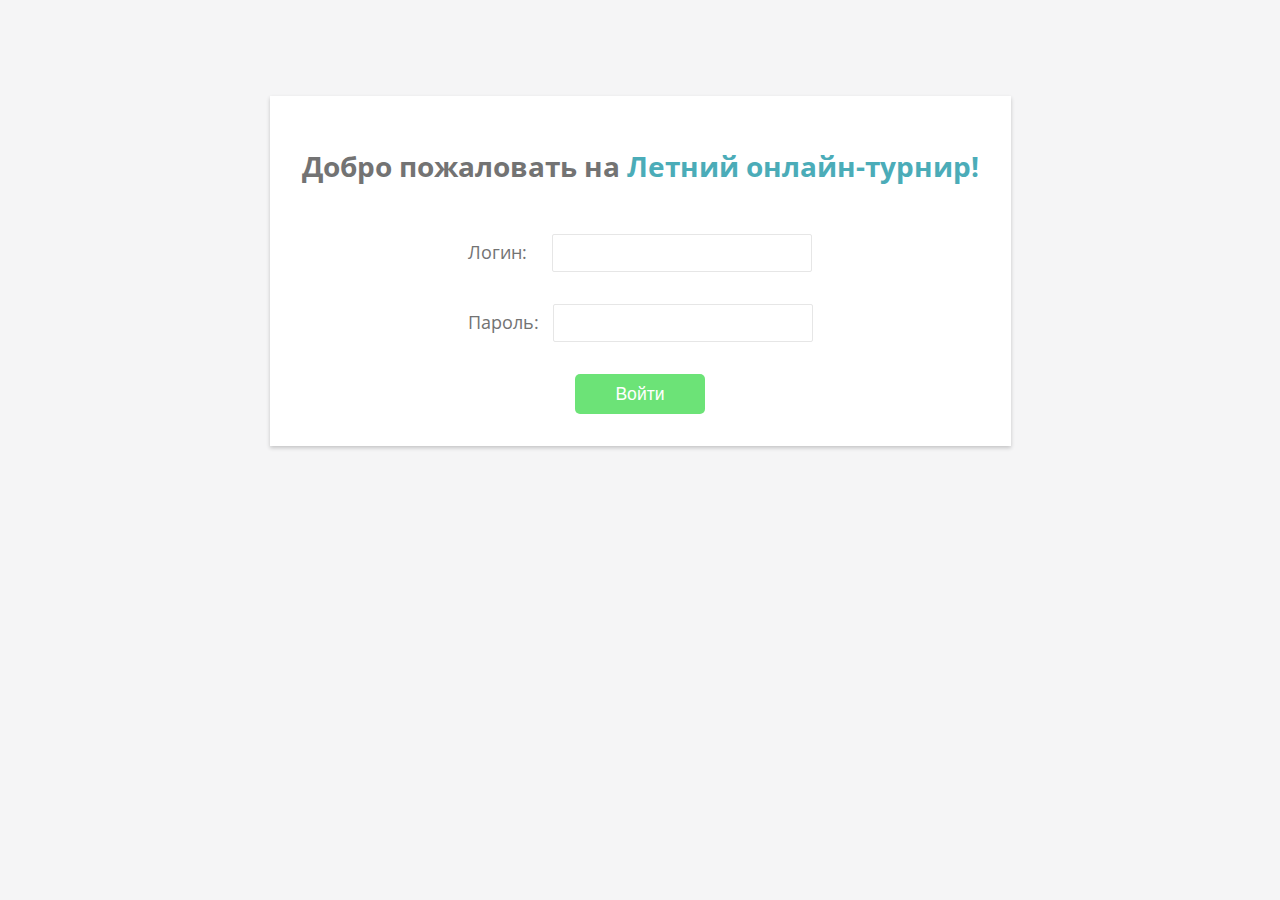
<file: templates/registration/login.html>
<!DOCTYPE html>
<html lang="en">

<head>
  <meta charset="UTF-8">
  <meta name="viewport" content="width=device-width, initial-scale=1.0">
  <meta http-equiv="X-UA-Compatible" content="ie=edge">
  <link rel="stylesheet" href="../../tournament/static/main.css">
  <link rel="stylesheet" href="../../tournament/static/normalize.css">
  <link href="https://fonts.googleapis.com/css?family=Open+Sans" rel="stylesheet">
  <title>Login</title>
</head>

<body>
  <div class="main-container">
    <div class="page-block login-container">
      <h1 class="main-title">Добро пожаловать на <span class="colored-text">
        Летний онлайн-турнир!
      </span></h1>
      <div class="login-form">
        <label class="input-title" for="login">
          Логин:
          <input type="text" id="login" class="form-field login"> </label>
        <label class="input-title" for="password">
          Пароль:
          <input type="password" id="password" class="form-field password"></label>
      </div>
      <button type="submit" class="login-button">Войти</button>
    </div>
  </div>
</body>

</html>
</file>
<file: tournament/static/main.css>
h2 {
  font-weight: normal;
  font-size: 1.25rem;
  margin: 0;
  margin-bottom: 1rem;
}

h4 {
  font-weight: normal;
  margin: 0;
}

h3 {
  margin: 1rem 0 0.25rem 0;
  font-weight: normal;
}

iframe {
  width: 100%;
  height: 18rem;
  border: none;
}

a {
  text-decoration: none;
  color: #fff;
}

body {
  background-color: #F5F5F6;
  /*background-color: #f2f2f2;*/
  font-size: 14px;
  /*font-family: 'Roboto', sans-serif;*/
  font-family: 'Open Sans', sans-serif;
  /*color: #a6a6a6;*/
  color: #737373;
  line-height: 1.4;
}

.page-header {
  height: 4rem;
  width: 100%;
  background-color: #51C2CC;
  box-shadow: 0 0 19.5px 1.5px rgba(0, 0, 0, 0.43);
  position: fixed;
  z-index: 1;
  color: #fff;
  display: flex;
  align-items: center;
  justify-content: space-around;
  font-size: 1rem;
}

.header-link {
  cursor: pointer;
  transition: all .3s;
}

.header-link:hover, .page-header__schedule-item:hover, .page-header__smoke-room:hover {
  color: #3D9199;
}

.page-header__schedule-container {
  position: absolute;
  display: none;
  background-color: #fff;
  box-shadow: 0 2px 4px 0 rgba(0, 0, 0, .2);
  width: 285px;
  top: 35px;
  left: -30px;
  line-height: 2;
  padding: 0 .5rem 0.5rem .5rem;
  color: #737373;
}

.page-header__schedule {
  position: relative;
}

.page-header__schedule-item {
  line-height: 1.2;
  padding-top: 1rem;
}

.page-header__schedule-subitem {
  position: absolute;
  background-color: #fff;
  box-shadow: 0 2px 4px 0 rgba(0, 0, 0, .2);
  width: 285px;
  top: 35px;
  left: 245px;
  line-height: 2;
  padding: 0 .5rem 0.5rem .5rem;
  color: #737373;
  line-height: 1.5;
  display: none;
}

.page-header__smoke-rooms-title {
  position: relative;
  height: 100%;
  top: 35%;
}

.page-header__smoke-room-container {
  display: none;
  position: absolute;
  background-color: #fff;
  box-shadow: 0 2px 4px 0 rgba(0, 0, 0, .2);
  width: 140px;
  text-align: center;
  top: 35px;
  left: -30px;
  line-height: 2;
  padding: 0.5rem 0;
}

.page-header__smoke-room {
  cursor: pointer;
  color: #737373;
}

.page-header__timer, .page-header__username {
  display: flex;
  flex-direction: column;
  align-items: center;
}

.page-header__timer-watch {
  font-size: 1.5rem;
}

.page-header__room-button {
  color: #fff;
  background-color: #6CE377;
  width: 150px;
  height: 50px;
  border-radius: 5px;
  border: none;
  cursor: pointer;
  outline: none;
  transition: all .4s;
}

.page-header__room-button:hover {
  background-color: #5FC768;
}

.page-content {
  display: flex;
  padding: 6rem 4rem 2rem 4rem;
}

.page-block {
  background-color: #fff;
  /*border-radius: 5px;*/
  /*box-shadow: 0 0 6px 0 rgba(0, 0, 0, 0.23);*/
  box-shadow: 0 2px 4px 0 rgba(0, 0, 0, .2);
  padding: 1.5rem;
  position: relative;
}

.block-youtube {
  margin-bottom: 1rem;
}

.block-column {
  display: flex;
  flex-direction: column;
}

.block-column .page-block:first-child {
  margin-bottom: 1rem;
}

.block-column--small {
  width: 30%;
  margin-right: 1rem;
}

.block-column--big {
  width: 70%;
}

.block-round-info__header {
  margin-bottom: 1rem;
}

.block-round-info__header::after {
  content: "";
  width: 100%;
  height: 1px;
  background-color: #e6e6e6;
  position: absolute;
  left: 0;
  top: 4rem;
}

.block-round-info__title {
  display: inline-block;
  margin-right: 2.5rem;
}

.block-round-info__round-number {
  font-size: 20px;
  font-weight: bold;
  cursor: pointer;
  display: inline-block;
  width: 29px;
  text-align: center;
  transition: all .3s;
}

.block-round-info__round-number:hover {
  color: #3D9199;
}

.block-round-info__round-number--active {
  background-color: #B2B2B2;
  border-radius: 50%;
  color: #fff;
}

.block-round-info__round-number--active:hover {
  color: #fff;
}

.block-round-info__round-table {
  width: 100%;
  border-collapse: collapse;
}

.block-round-info__round-table-cell {
  border: solid 1px #e6e6e6;
  width: 50%;
  padding: .5rem;
  font-weight: bold;
}

.block-round-info__chair {
  padding: .5rem 0 0 0;
}

.block-round-info__room-button {
  margin: 2rem 0 1rem 0;
  color: #fff;
  background-color: #6CE377;
  width: 200px;
  height: 37px;
  border-radius: 5px;
  border: none;
  cursor: pointer;
  outline: none;
  transition: all .4s;
}

.block-round-info__room-button:hover {
  background-color: #5FC768;
}

.block-chat {
  height: 30rem;
  display: flex;
  flex-direction: column;
}

.block-chat__title {
  margin-bottom: 2rem;
}

.block-chat__navigation {
  display: flex;
  align-items: center;
  margin-top: auto;
}

.block-chat__input {
  position: relative;
  border: solid 1px #e6e6e6;
  border-radius: 2px;
  cursor: text;
  flex-grow: 1;
  margin-right: 1rem;
  outline: none;
  padding: 0.5rem 1rem;
}

.block-chat__button-send {
  background-image: url("data:image/svg+xml,%3Csvg fill='%23cfdddd' height='30' viewBox='0 0 24 24' width='30' xmlns='http://www.w3.org/2000/svg'%3E%3Cpath d='M2.01 21L23 12 2.01 3 2 10l15 2-15 2z'/%3E%3Cpath d='M0 0h24v24H0z' fill='none'/%3E%3C/svg%3E");
  width: 29px;
  height: 27px;
  cursor: pointer;
  transition: all .3s;
}

.block-chat__button-send:hover {
  background-image: url("data:image/svg+xml,%3Csvg fill='%234bacb8' height='30' viewBox='0 0 24 24' width='30' xmlns='http://www.w3.org/2000/svg'%3E%3Cpath d='M2.01 21L23 12 2.01 3 2 10l15 2-15 2z'/%3E%3Cpath d='M0 0h24v24H0z' fill='none'/%3E%3C/svg%3E");
}

.block-chat::after {
  content: "";
  width: 100%;
  height: 1px;
  background-color: #e6e6e6;
  position: absolute;
  left: 0;
  top: 4rem;
}

.block-chat__scrolling-part {
  overflow: auto;
  margin-bottom: 1rem;
}

.block-chat__message {
  font-size: 14px;
  color: #000;
  margin-bottom: 0.75rem;
  padding-right: 1rem;
  word-wrap: break-word;
}


/*Класс, который добавляется, если пишет сам юзер.*/

.block-chat__name--username {
  color: #51C2CC;
  font-weight: bold;
}

.block-chat__msg-first-line {
  display: flex;
  justify-content: space-between;
  margin-bottom: 0.5rem;
}

.block-chat__date {
  color: #cdcdcd;
}

.block-chat__text {
  display: block;
  background-color: #f3f3f3;
  padding: 0.75rem;
  border-radius: 2px;
}

.block-tab__title {
  margin-bottom: 2rem;
}

.block-tab__title::after {
  content: "";
  width: 100%;
  height: 1px;
  background-color: #e6e6e6;
  position: absolute;
  left: 0;
  top: 4rem;
}

.block-tab__table-tab {
  width: 100%;
  border-collapse: collapse;
}

.block-tab__table-row--first-row {
  background-color: rgba(128, 222, 234, 0.15);
}

.block-tab__table-cell {
  border: solid 1px #e6e6e6;
  padding: 0.5rem;
}

.block-tab__table-cell--your-team {
  color: #51C2CC;
  font-weight: bold;
}


/*.block-round-info__round-number--active {
    color: #f7f7f7;
    position: relative;
}*/


/*.block-round-info__round-number--active::before {
    content: '';
    position: absolute;
    width: 20px;
    height: 20px;
    background-color: #dadada;
}*/

@media screen and (max-width: 1450px) {
  .block-column--small {
    width: 40%;
  }
  .block-column--big {
    width: 60%;
  }
}

@media screen and (max-width: 1032px) {
  .page-content {
    flex-direction: column;
  }
  .block-column--small {
    flex-direction: row-reverse;
  }
  .block-column--small, .block-column--big {
    width: 100%;
  }
  .block-chat {
    margin-bottom: 1rem;
    margin-right: 1rem;
  }
  iframe {
    width: 18rem;
    height: auto;
  }
}

@media screen and (max-width: 810px) {
  .block-column--small {
    flex-direction: column;
  }
  .block-chat {
    margin-bottom: 1rem;
    margin-right: 0;
  }
}

@media screen and (max-width: 710px) {
  .block-round-info__title {
    display: block;
  }
  .block-round-info__header::after {
    top: 8rem;
  }
}

.block-round-info__no-data-title {
  display: none;
}


/*Стили для формы логина*/

.main-title {
  display: inline-block;
  margin-bottom: 3rem;
}

.main-container {
  display: flex;
  justify-content: center;
  padding-top: 6rem;
}

.login-container {
  display: flex;
  flex-direction: column;
  align-items: center;
  padding: 2rem;
}

.input-title {
  font-size: 1.1rem;
  margin-bottom: 2rem;
}

.colored-text {
  color: #4bacb8;
}

.login-form {
  display: flex;
  flex-direction: column;
  align-items: flex-start;
}

.form-field {
  border: solid 1px #e6e6e6;
  border-radius: 2px;
  outline: none;
  padding: 0.5rem 1rem;
}

.login {
  margin-left: 20px;
}

.password {
  margin-left: 9px;
}

.login-button {
  color: #fff;
  background-color: #6CE377;
  width: 130px;
  height: 40px;
  border-radius: 5px;
  border: none;
  cursor: pointer;
  outline: none;
  transition: all .4s;
  font-size: 1.1rem;
}

.login-button:hover {
  background-color: #5FC768;
}


/*Модальное окно с фидбэком*/

/*Когда нужно показать окно - меняет значение свойства display с none на flex!*/
.modal-window {
  position: fixed;
  z-index: 2;
  left: 0;
  top: 0;
  width: 100%;
  height: 100%;
  overflow: auto;
  background-color: rgb(0, 0, 0);
  background-color: rgba(0, 0, 0, 0.4);
  display: none;
  justify-content: center;
  align-items: center;
}

.modal-window__title {
  text-align: center;
  margin: 0 0 1rem 0;
  font-weight: 500;
}

.modal-window__form-label {
  margin-bottom: .5rem;
}

.modal-window__form-field {
  margin-top: .5rem;
  border: solid 1px #e6e6e6;
  border-radius: 2px;
  outline: none;
  padding: 0.5rem .5rem;
}

.modal-window__form-question {
  margin-bottom: 1.5rem;
}

input[type="radio"] {
  margin-right: .2rem;
  margin-left: .5rem;
}
.modal-window__form-button {
    color: #fff;
    background-color: #6CE377;
    width: 130px;
    height: 40px;
    border-radius: 5px;
    border: none;
    cursor: pointer;
    outline: none;
    transition: all .4s;
}
.modal-window__form-button:hover {
  background-color: #5FC768;
}

.block-round-info__body {
  display: none;
}
.block-round-info--active {
  display: block;
}
</file>
